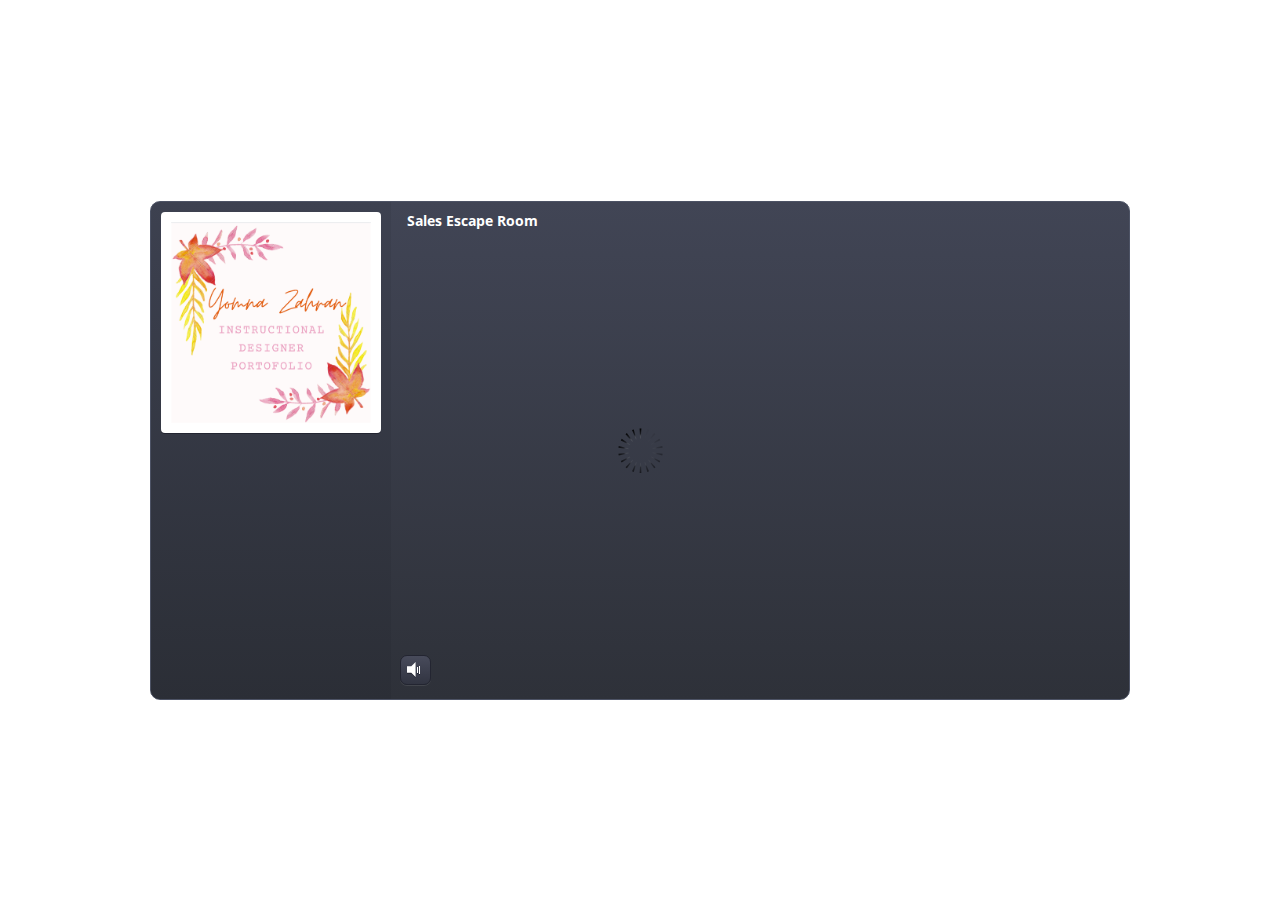
<file: index_lms.html>
<html>
<head>
    <title>Sales Escape Room</title>
    <meta http-equiv="x-ua-compatible" content="IE=edge" />
    <style>
        body {
            background: #ffffff;
            overflow: hidden;
        }

        html, body, table {
            height: 100%;
            width: 100%;
            margin: 0;
            padding: 0;
            border: 0;
        }

        table td {
            vertical-align: middle;
            text-align: center;
        }

        #nosupport {
            background: #f5f5f5;
            margin: 50px 65px;
            border: 1px solid #d5d5d5;
            width: calc(100% - 130px);
            height: calc(100% - 100px);
        }

        p {
            font-family: 'Helvetica Neue', Helvetica, Arial, Verdana, sans-serif;
            font-size: 12pt;
            color: #303030;
        }

        a {
            color: #2D9DDA;
            text-decoration: none !important;
        }

    </style>
    <script>
        var html5Supported = true,
                showWarning = false;

        function displayWarning() {
            if (showWarning) {
                document.getElementById('nosupport').style.visibility = 'visible';
            }
        }

    </script>
    <!--[if lte IE 9]><script>html5Supported = false;</script><![endif]-->

    <script type="text/javascript">
        (function () {
            var settings = {
                runtimeOrder: [{"type":"html5","url":"index_lms_html5.html"},{"type":"flash","url":"index_lms_flash.html"}]
            };

            var detection = {
                agent: navigator.userAgent,

                flashEnabled: function () {
                    var description, version, flashAX,
                            plugin = navigator.plugins["Shockwave Flash"];

                    if (plugin != null) {
                        description = plugin.description.split(" ");
                        version = Number(description[description.length - 2]);

                        return (version >= 10) || isNaN(version);
                    } else {
                        try {
                            flashAX = new ActiveXObject("ShockwaveFlash.ShockwaveFlash.10");
                            return (flashAX != null);
                        } catch (e) {
                        }
                    }

                    return false;
                },

                html5Enabled: function () {
                    return html5Supported;
                },

                ampEnabled: function () {
                    return false;
                },

                isIOS: function () {
                    return (this.agent.indexOf("AppleWebKit/") > -1 && this.agent.indexOf("Mobile/") > -1)
                },

                isAndroid: function () {
                    return (this.agent.indexOf("Android") > -1);
                },

                isIPad: function () {
                    return (this.agent.indexOf("iPad") > -1);
                }
            };

            var router = {

                init: function () {
                    var i,
                            redirected = false,
                            order = settings.runtimeOrder,
                            launchMap = {
                                flash: {
                                    isEnabled: 'flashEnabled',
                                    delim: '?'
                                },
                                html5: {
                                    isEnabled: 'html5Enabled',
                                    delim: '?'
                                },
                                amp: {
                                    isEnabled: 'ampEnabled',
                                    delim: '#'
                                }
                            };

                    for (i = 0; i < order.length; i++) {
                        var launchInfo = launchMap[order[i].type],
                                url = order[i].url;

                        if (detection[launchInfo.isEnabled]()) {
                            this.redirect(url, launchInfo.delim);
                            redirected = true;
                            break;
                        }
                    }

                    if (!redirected) {
                        showWarning = true;
                    }
                },

                getQueryString: function (params) {
                    params = params || [];
                    var i,
                            queryString = document.location.search.substr(1),
                            paramArr = queryString.length > 0 ? queryString.split('&') : [];

                    for (i = 0; i < params.length; i++) {
                        paramArr.push([params[i].name, params[i].value].join('='));
                    }

                    return paramArr.join('&');
                },

                formatUrl: function (url, delim) {
                    delim = delim || '?';

                    var queryString = this.getQueryString();

                    if (queryString != null && queryString.length > 0) {
                        return [url, queryString].join(delim);
                    }

                    return url;
                },

                redirect: function (url, delim) {
                    window.location.replace(this.formatUrl(url, delim));
                }

            };

            router.init();
        })();
    </script>
</head>

<body onload="displayWarning()" style="height: 100%;">
<div id="nosupport" style="visibility: hidden;">
    <table>
        <tr>
            <td>
                <p>
                    <svg xmlns="http://www.w3.org/2000/svg" width="90.2" height="74.9" viewBox="0 0 90 75" version="1.1">
                        <g transform="scale(.1)">
                            <path d="m409 7c54-25 106 20 130 66 106 170 213 340 320 510 17 28 32 63 19 96-14 36-55 51-91 51-224 1-448 0-672 0-35 1-76-3-100-33-26-32-15-77 5-108 107-173 216-344 324-517 16-26 35-53 65-65z"
                                  fill="#4c4c4c"/>
                            <path d="m419 57c26-20 55 4 68 27 109 174 218 348 328 522 9 17 23 35 17 55-11 20-36 18-55 19-224 0-447 0-670 0-20-1-46 1-57-19-5-18 6-34 14-48 109-174 218-348 327-522 9-12 17-25 28-34z"
                                  fill="#f5f5f5"/>
                            <path d="m429 179c25-12 58 8 56 35-1 81-5 161-10 242 2 32-49 39-57 9-7-73-6-146-11-219-1-24-4-56 22-67zM430 539 430 539 430 539c45-24 80 53 32 72-45 24-80-53-32-72z"
                                  fill="#4c4c4c"/>
                        </g>
                    </svg>
                </p>
                <p>This course cannot be played.</p>
                <p><a href="https://ipc.articulate.com/slw/3/en/cannotplay/">Learn More</a></p>

            </td>
        </tr>
    </table>
</div>
</body>

</html>
</file>
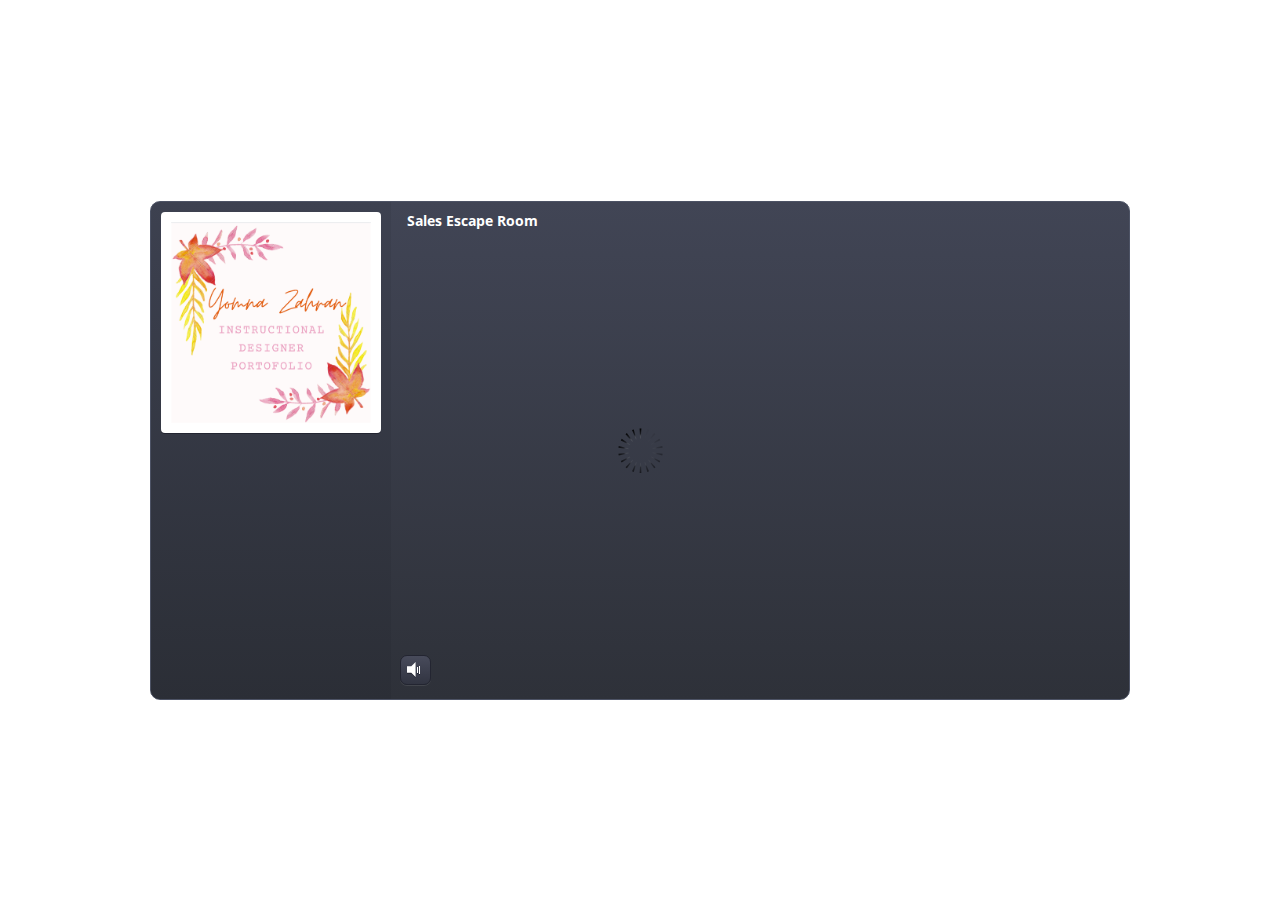
<file: index_lms_html5.html>
<!DOCTYPE html>
<html lang="en-US">
<head>
  <meta charset="utf-8">
  <!-- Created using Storyline 3 - http://www.articulate.com  -->
  <!-- version: 3.11.23355.0 -->
  <title>Sales Escape Room</title>
  <meta http-equiv="x-ua-compatible" content="IE=edge" />
  <meta name="viewport" content="width=device-width, initial-scale=1.0, user-scalable=no, shrink-to-fit=no, minimal-ui" />
  <meta name="apple-mobile-web-app-capable" content="yes" />
  <style>
    html, body { height: 100%; padding: 0; margin: 0 }
    #app { height: 100%; width: 100%; }
  </style>
  <script src="lms/scormdriver.js" charset="utf-8"></script>
  <script>window.THREE = { };</script>
</head>
<body style="background: #FFFFFF" class="cs-HTML theme-classic">
  <!-- 360 -->
  <script>!function(e){function n(e,i){return e.test(i)}function i(e){var i=e||navigator.userAgent,o=i.split("[FBAN");if(void 0!==o[1]&&(i=o[0]),this.apple={phone:n(t,i),ipod:n(d,i),tablet:!n(t,i)&&n(s,i),device:n(t,i)||n(d,i)||n(s,i)},this.amazon={phone:n(h,i),tablet:!n(h,i)&&n(a,i),device:n(h,i)||n(a,i)},this.android={phone:n(h,i)||n(b,i),tablet:!n(h,i)&&!n(b,i)&&(n(a,i)||n(r,i)),device:n(h,i)||n(a,i)||n(b,i)||n(r,i)},this.windows={phone:n(l,i),tablet:n(p,i),device:n(l,i)||n(p,i)},this.other={blackberry:n(f,i),blackberry10:n(u,i),opera:n(c,i),firefox:n(A,i),chrome:n(w,i),device:n(f,i)||n(u,i)||n(c,i)||n(A,i)||n(w,i)},this.seven_inch=n(v,i),this.any=this.apple.device||this.android.device||this.windows.device||this.other.device||this.seven_inch,this.phone=this.apple.phone||this.android.phone||this.windows.phone,this.tablet=this.apple.tablet||this.android.tablet||this.windows.tablet,"undefined"==typeof window)return this}function o(){var e=new i;return e.Class=i,e}var t=/iPhone/i,d=/iPod/i,s=/iPad/i,b=/(?=.*\bAndroid\b)(?=.*\bMobile\b)/i,r=/Android/i,h=/(?=.*\bAndroid\b)(?=.*\bSD4930UR\b)/i,a=/(?=.*\bAndroid\b)(?=.*\b(?:KFOT|KFTT|KFJWI|KFJWA|KFSOWI|KFTHWI|KFTHWA|KFAPWI|KFAPWA|KFARWI|KFASWI|KFSAWI|KFSAWA)\b)/i,l=/IEMobile/i,p=/(?=.*\bWindows\b)(?=.*\bARM\b)/i,f=/BlackBerry/i,u=/BB10/i,c=/Opera Mini/i,w=/(CriOS|Chrome)(?=.*\bMobile\b)/i,A=/(?=.*\bFirefox\b)(?=.*\bMobile\b)/i,v=new RegExp("(?:Nexus 7|BNTV250|Kindle Fire|Silk|GT-P1000)","i");"undefined"!=typeof module&&module.exports&&"undefined"==typeof window?module.exports=i:"undefined"!=typeof module&&module.exports&&"undefined"!=typeof window?module.exports=o():"function"==typeof define&&define.amd?define("isMobile",[],e.isMobile=o()):e.isMobile=o()}(this);
    window.isMobile.apple.tablet = window.isMobile.apple.tablet ||
      (navigator.platform === 'MacIntel' && navigator.maxTouchPoints > 1);
    window.isMobile.apple.device = window.isMobile.apple.device || window.isMobile.apple.tablet;
    window.isMobile.tablet = window.isMobile.tablet || window.isMobile.apple.tablet;
    window.isMobile.any = window.isMobile.any || window.isMobile.apple.tablet;
  </script>

  <div id="focus-sink" aria-hidden="true" tabIndex="-1"></div>

  <div id="preso"></div>
  <script>
    window.DS = {};
    window.globals = {
      DATA_PATH_BASE: '',
      HAS_FRAME: true,
      HAS_SLIDE: true,

      lmsPresent: true,
      tinCanPresent: false,
      cmi5Present: false,
      aoSupport: false,
      scale: 'noscale',
      captureRc: false,
      browserSize: 'optimal',
      bgColor: '#FFFFFF',
      features: '',
      themeName: 'classic',
      preloaderColor: '#FFFFFF',
      suppressAnalytics: false,
      productChannel: 'perpetual',
      publishSource: 'storyline',
      aid: '',
      cid: '8c9c29b7-a95d-44e8-b38a-c445343a9caf',
      playerVersion: '3.11.23355.0',
      maxIosVideoElements: 5,

      
      parseParams: function(qs) {
        if (window.globals.parsedParams != null) {
          return window.globals.parsedParams;
        }
        qs = (qs || window.location.search.substr(1)).split('+').join(' ');
        var params = {},
            tokens,
            re = /[?&]?([^=]+)=([^&]*)/g;

        while (tokens = re.exec(qs)) {
          params[decodeURIComponent(tokens[1]).trim()] =
            decodeURIComponent(tokens[2]).trim();
        }
        window.globals.parsedParams = params;
        return params;
      }

    };

    (function() {

      var classTypes = [ 'desktop', 'mobile', 'phone', 'tablet' ];

      var addDeviceClasses = function(prefix, testObj) {
        var curr, i;
        for (i = 0; i < classTypes.length; i++) {
          curr = classTypes[i];
          if (testObj[curr]) {
            document.body.classList.add(prefix + curr);
          }
        }
      };

      var params = window.globals.parseParams(),
          isDevicePreview = params.devicepreview === '1',
          isPhoneOverride = params.deviceType === 'phone' || (isDevicePreview && params.phone == '1'),
          isTabletOverride = (params.deviceType === 'tablet' || isDevicePreview) && !isPhoneOverride,
          isMobileOverride = isPhoneOverride || isTabletOverride;

      var deviceView = {
        desktop: !window.isMobile.any && !isMobileOverride,
        mobile: window.isMobile.any || isMobileOverride,
        phone: isPhoneOverride || (window.isMobile.phone && !isTabletOverride),
        tablet: isTabletOverride || window.isMobile.tablet
      };

      window.globals.deviceView = deviceView;
      window.isMobile.desktop = !window.isMobile.any;
      window.isMobile.mobile = window.isMobile.any;

      addDeviceClasses('view-', deviceView);

    })();
  </script>
  
  <script src='story_content/user.js' type=text/javascript></script>
  <div class="slide-loader"></div>

  <script type="text/javascript">
    if (window.globals.deviceView.isMobile) { var doc = document, loader = doc.body.querySelector('.slide-loader'); [ 1, 2, 3 ].forEach(function(n) { var d = doc.createElement('div'); d.style.backgroundColor = window.globals.preloaderColor; d.classList.add('mobile-loader-dot'); d.classList.add('dot' + n); loader.appendChild(d); }); }
  </script>

  <div class="mobile-load-title-overlay" style="display: none">
    <div class="mobile-load-title">Sales Escape Room</div>
  </div>

  <div class="mobile-chrome-warning"></div>

  <script>
    
    if (window.autoSpider && window.vInterfaceObject) {
      document.querySelector('.mobile-load-title-overlay').style.display = 'none';
    }
  </script>

  

  <link rel="stylesheet" href="html5/data/css/output.min.css" data-noprefix />
</body>
<script src="html5/lib/scripts/ds-bootstrap.min.js"></script>
</html>
</file>
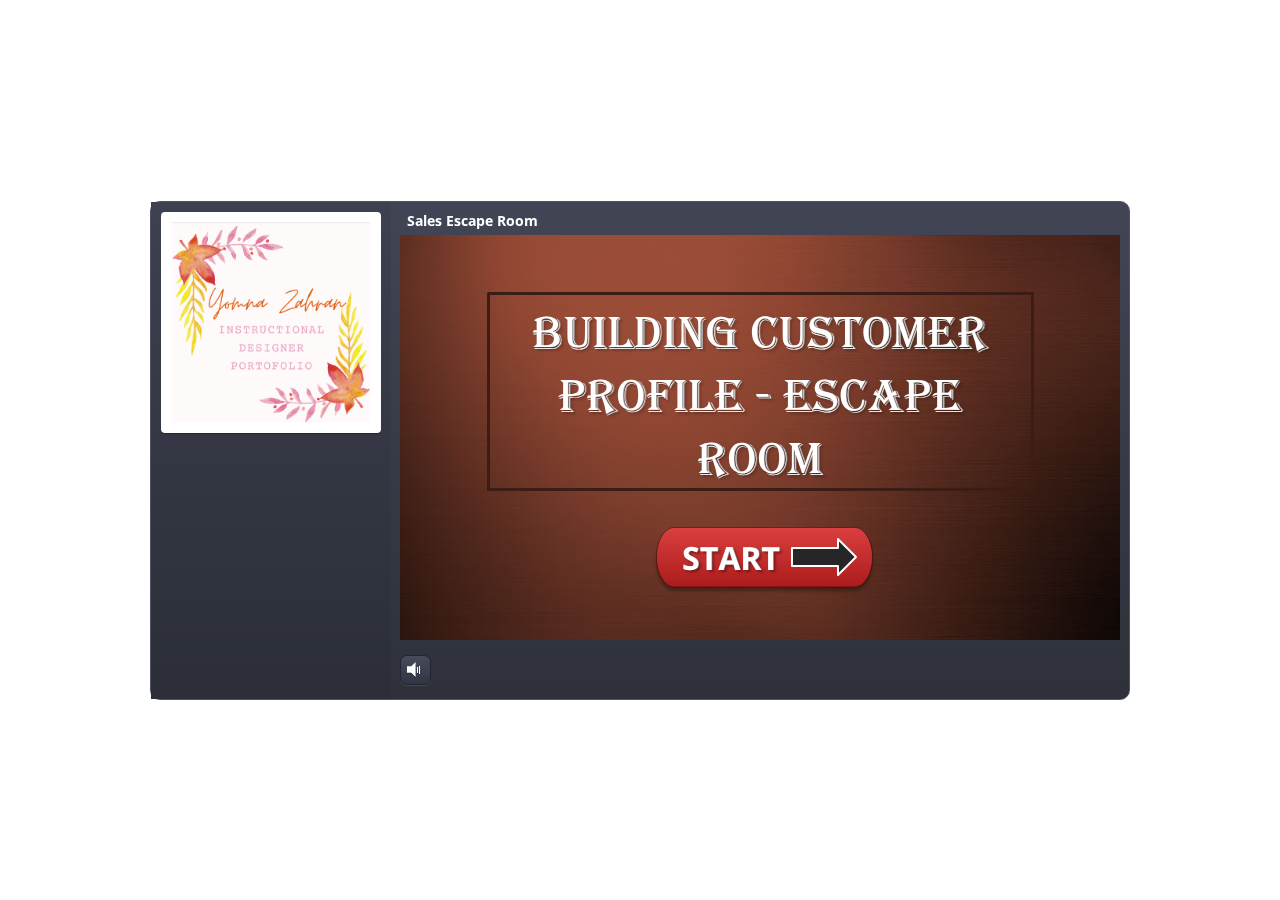
<file: story_html5.html>
<!DOCTYPE html>
<html lang="en-US">
<head>
  <meta charset="utf-8">
  <!-- Created using Storyline 3 - http://www.articulate.com  -->
  <!-- version: 3.11.23355.0 -->
  <title>Sales Escape Room</title>
  <meta http-equiv="x-ua-compatible" content="IE=edge" />
  <meta name="viewport" content="width=device-width, initial-scale=1.0, user-scalable=no, shrink-to-fit=no, minimal-ui" />
  <meta name="apple-mobile-web-app-capable" content="yes" />
  <style>
    html, body { height: 100%; padding: 0; margin: 0 }
    #app { height: 100%; width: 100%; }
  </style>
  
  <script>window.THREE = { };</script>
</head>
<body style="background: #FFFFFF" class="cs-HTML theme-classic">
  <!-- 360 -->
  <script>!function(e){function n(e,i){return e.test(i)}function i(e){var i=e||navigator.userAgent,o=i.split("[FBAN");if(void 0!==o[1]&&(i=o[0]),this.apple={phone:n(t,i),ipod:n(d,i),tablet:!n(t,i)&&n(s,i),device:n(t,i)||n(d,i)||n(s,i)},this.amazon={phone:n(h,i),tablet:!n(h,i)&&n(a,i),device:n(h,i)||n(a,i)},this.android={phone:n(h,i)||n(b,i),tablet:!n(h,i)&&!n(b,i)&&(n(a,i)||n(r,i)),device:n(h,i)||n(a,i)||n(b,i)||n(r,i)},this.windows={phone:n(l,i),tablet:n(p,i),device:n(l,i)||n(p,i)},this.other={blackberry:n(f,i),blackberry10:n(u,i),opera:n(c,i),firefox:n(A,i),chrome:n(w,i),device:n(f,i)||n(u,i)||n(c,i)||n(A,i)||n(w,i)},this.seven_inch=n(v,i),this.any=this.apple.device||this.android.device||this.windows.device||this.other.device||this.seven_inch,this.phone=this.apple.phone||this.android.phone||this.windows.phone,this.tablet=this.apple.tablet||this.android.tablet||this.windows.tablet,"undefined"==typeof window)return this}function o(){var e=new i;return e.Class=i,e}var t=/iPhone/i,d=/iPod/i,s=/iPad/i,b=/(?=.*\bAndroid\b)(?=.*\bMobile\b)/i,r=/Android/i,h=/(?=.*\bAndroid\b)(?=.*\bSD4930UR\b)/i,a=/(?=.*\bAndroid\b)(?=.*\b(?:KFOT|KFTT|KFJWI|KFJWA|KFSOWI|KFTHWI|KFTHWA|KFAPWI|KFAPWA|KFARWI|KFASWI|KFSAWI|KFSAWA)\b)/i,l=/IEMobile/i,p=/(?=.*\bWindows\b)(?=.*\bARM\b)/i,f=/BlackBerry/i,u=/BB10/i,c=/Opera Mini/i,w=/(CriOS|Chrome)(?=.*\bMobile\b)/i,A=/(?=.*\bFirefox\b)(?=.*\bMobile\b)/i,v=new RegExp("(?:Nexus 7|BNTV250|Kindle Fire|Silk|GT-P1000)","i");"undefined"!=typeof module&&module.exports&&"undefined"==typeof window?module.exports=i:"undefined"!=typeof module&&module.exports&&"undefined"!=typeof window?module.exports=o():"function"==typeof define&&define.amd?define("isMobile",[],e.isMobile=o()):e.isMobile=o()}(this);
    window.isMobile.apple.tablet = window.isMobile.apple.tablet ||
      (navigator.platform === 'MacIntel' && navigator.maxTouchPoints > 1);
    window.isMobile.apple.device = window.isMobile.apple.device || window.isMobile.apple.tablet;
    window.isMobile.tablet = window.isMobile.tablet || window.isMobile.apple.tablet;
    window.isMobile.any = window.isMobile.any || window.isMobile.apple.tablet;
  </script>

  <div id="focus-sink" aria-hidden="true" tabIndex="-1"></div>

  <div id="preso"></div>
  <script>
    window.DS = {};
    window.globals = {
      DATA_PATH_BASE: '',
      HAS_FRAME: true,
      HAS_SLIDE: true,

      lmsPresent: false,
      tinCanPresent: false,
      cmi5Present: false,
      aoSupport: false,
      scale: 'noscale',
      captureRc: false,
      browserSize: 'optimal',
      bgColor: '#FFFFFF',
      features: '',
      themeName: 'classic',
      preloaderColor: '#FFFFFF',
      suppressAnalytics: false,
      productChannel: 'perpetual',
      publishSource: 'storyline',
      aid: '',
      cid: '8c9c29b7-a95d-44e8-b38a-c445343a9caf',
      playerVersion: '3.11.23355.0',
      maxIosVideoElements: 5,

      
      parseParams: function(qs) {
        if (window.globals.parsedParams != null) {
          return window.globals.parsedParams;
        }
        qs = (qs || window.location.search.substr(1)).split('+').join(' ');
        var params = {},
            tokens,
            re = /[?&]?([^=]+)=([^&]*)/g;

        while (tokens = re.exec(qs)) {
          params[decodeURIComponent(tokens[1]).trim()] =
            decodeURIComponent(tokens[2]).trim();
        }
        window.globals.parsedParams = params;
        return params;
      }

    };

    (function() {

      var classTypes = [ 'desktop', 'mobile', 'phone', 'tablet' ];

      var addDeviceClasses = function(prefix, testObj) {
        var curr, i;
        for (i = 0; i < classTypes.length; i++) {
          curr = classTypes[i];
          if (testObj[curr]) {
            document.body.classList.add(prefix + curr);
          }
        }
      };

      var params = window.globals.parseParams(),
          isDevicePreview = params.devicepreview === '1',
          isPhoneOverride = params.deviceType === 'phone' || (isDevicePreview && params.phone == '1'),
          isTabletOverride = (params.deviceType === 'tablet' || isDevicePreview) && !isPhoneOverride,
          isMobileOverride = isPhoneOverride || isTabletOverride;

      var deviceView = {
        desktop: !window.isMobile.any && !isMobileOverride,
        mobile: window.isMobile.any || isMobileOverride,
        phone: isPhoneOverride || (window.isMobile.phone && !isTabletOverride),
        tablet: isTabletOverride || window.isMobile.tablet
      };

      window.globals.deviceView = deviceView;
      window.isMobile.desktop = !window.isMobile.any;
      window.isMobile.mobile = window.isMobile.any;

      addDeviceClasses('view-', deviceView);

    })();
  </script>
  
  <script src='story_content/user.js' type=text/javascript></script>
  <div class="slide-loader"></div>

  <script type="text/javascript">
    if (window.globals.deviceView.isMobile) { var doc = document, loader = doc.body.querySelector('.slide-loader'); [ 1, 2, 3 ].forEach(function(n) { var d = doc.createElement('div'); d.style.backgroundColor = window.globals.preloaderColor; d.classList.add('mobile-loader-dot'); d.classList.add('dot' + n); loader.appendChild(d); }); }
  </script>

  <div class="mobile-load-title-overlay" style="display: none">
    <div class="mobile-load-title">Sales Escape Room</div>
  </div>

  <div class="mobile-chrome-warning"></div>

  <script>
    
    if (window.autoSpider && window.vInterfaceObject) {
      document.querySelector('.mobile-load-title-overlay').style.display = 'none';
    }
  </script>

  

  <link rel="stylesheet" href="html5/data/css/output.min.css" data-noprefix />
</body>
<script src="html5/lib/scripts/ds-bootstrap.min.js"></script>
</html>
</file>
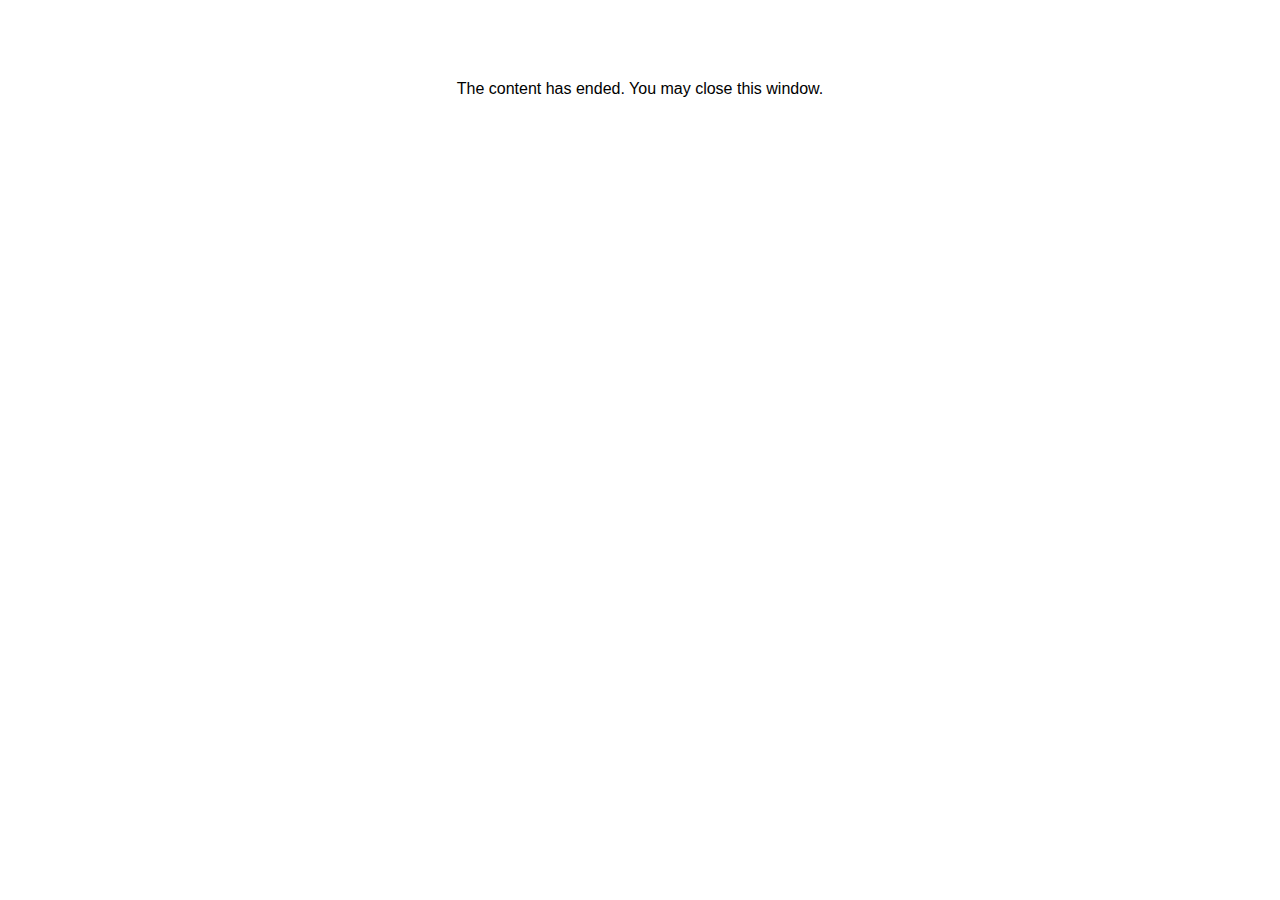
<file: lms/goodbye.html>
<html><body bgcolor="#ffffff">
<center>
<br><br><br><br><font face="Open Sans, articulate, tahoma, arial" size="3" color: "#333333">
The content has ended. You may close this window.
</font>
</center>
</body></html>
</file>
<file: html5/data/css/output.min.css>
@font-face {
  font-family: 'Open SansBold CharsBold39F87CBF';
  src: url('[data-uri]');
  font-style: normal;
  font-weight: normal;
}
@font-face {
  font-family: 'Open Sans Charset1_ 6VrCA04CE42';
  src: url('[data-uri]');
  font-style: normal;
  font-weight: normal;
}
@font-face {
  font-family: 'Algerian Charset1_ 68km95BFAFE7';
  src: url('[data-uri]');
  font-style: normal;
  font-weight: normal;
}
@font-face {
  font-family: 'Open Sans Charset0_v9TY33EDE6F2';
  src: url('[data-uri]');
  font-style: normal;
  font-weight: normal;
}
.cs-npnxnanbnsnfns01000000101 .cs-infopanel  {
  box-shadow: 0 1px 0 rgba(35, 37, 49, 1);
  background: rgba(255, 255, 255, 1);
}
.cs-npnxnanbnsnfns01000000101 .cs-infopanel .cs-link {
  color: rgba(124, 34, 128, 1);
}
.cs-npnxnanbnsnfns01000000101 .cs-infopanel .cs-link:hover {
  color: rgba(0, 0, 238, 1);
}
.cs-npnxnanbnsnfns01000000101 .cs-infopanel .cs-name {
  color: rgba(68, 68, 68, 1);
}
.cs-npnxnanbnsnfns01000000101 .cs-infopanel .cs-title {
  color: rgba(153, 153, 153, 1);
}
.cs-npnxnanbnsnfns01000000101 .cs-infopanelpopup  {
  box-shadow: 0 1px 0 rgba(184, 184, 184, 1);
  background: linear-gradient(180deg, rgba(65, 69, 85, 1) 0%, rgba(46, 49, 57, 1) 100%);
}
.cs-npnxnanbnsnfns01000000101 .cs-infopanelpopup .cs-link {
  color: rgba(255, 255, 255, 1);
}
.cs-npnxnanbnsnfns01000000101 .cs-infopanelpopup .cs-link:hover {
  color: rgba(131, 140, 168, 1);
}
.cs-npnxnanbnsnfns01000000101 .cs-infopanelpopup .cs-name {
  color: rgba(255, 255, 255, 1);
}
.cs-npnxnanbnsnfns01000000101 .cs-infopanelpopup .cs-bio {
  color: rgba(255, 255, 255, 1);
}
.cs-npnxnanbnsnfns01000000101 .cs-timer  {
  color: rgba(255, 255, 255, 1);
}
.cs-npnxnanbnsnfns01000000101 .cs-duration stop:first-child {
  stop-color: rgba(0, 215, 255, 1);
}
.cs-npnxnanbnsnfns01000000101 .cs-duration stop:last-child {
  stop-color: rgba(0, 171, 255, 1);
}
.cs-npnxnanbnsnfns01000000101 .cs-elapsed stop:first-child {
  stop-color: rgba(254, 227, 71, 1);
}
.cs-npnxnanbnsnfns01000000101 .cs-elapsed stop:last-child {
  stop-color: rgba(252, 204, 42, 1);
}
.cs-npnxnanbnsnfns01000000101 .cs-timer .cs-pie .cs-innerstroke {
  stroke: rgba(199, 199, 199, 1);
}
.cs-npnxnanbnsnfns01000000101 .cs-timer .cs-pie .cs-innerborder {
  stroke: rgba(255, 255, 255, 1);
}
.cs-npnxnanbnsnfns01000000101 .cs-window  {
  box-shadow: 0 8px 5px rgba(0, 0, 0, 0.2);
  border-color: rgba(65, 69, 85, 1);
  background: rgba(79, 86, 105, 1);
  color: rgba(255, 255, 255, 1);
}
.cs-npnxnanbnsnfns01000000101 .cs-window .cs-diva {
  border-color: rgba(74, 78, 96, 1);
}
.cs-npnxnanbnsnfns01000000101 .cs-window .cs-divb {
  border-color: rgba(43, 47, 60, 1);
}
.cs-npnxnanbnsnfns01000000101 .cs-editor .cs-editor-slide {
  color: rgba(255, 255, 255, 1);
}
.cs-npnxnanbnsnfns01000000101 .cs-editor .cs-editor-html {
  color: rgba(255, 255, 255, 1);
}
.cs-npnxnanbnsnfns01000000101 .cs-editor .cs-editor-button {
  text-shadow: 0 1px 0 rgba(35, 37, 49, 1);
  color: rgba(255, 255, 255, 1);
  border-color: rgba(35, 37, 49, 1);
  background: linear-gradient(180deg, rgba(72, 75, 91, 1) 0%, rgba(49, 52, 65, 1) 100%);
}
.cs-npnxnanbnsnfns01000000101 .cs-editor .cs-editor-button:hover {
  background: linear-gradient(180deg, rgba(86, 89, 109, 1) 0%, rgba(42, 44, 55, 1) 100%);
}
.cs-npnxnanbnsnfns01000000101 .cs-editor .cs-editor-button:active {
  background: linear-gradient(180deg, rgba(42, 44, 55, 1) 0%, rgba(86, 89, 109, 1) 100%);
}
.cs-npnxnanbnsnfns01000000101 .cs-listitem  {
  color: rgba(255, 255, 255, 1);
  border-color: rgba(55, 59, 71, 1);
}
.cs-npnxnanbnsnfns01000000101 .cs-listitem.cs-viewed {
  color: rgba(131, 140, 168, 1);
}
.cs-npnxnanbnsnfns01000000101 .cs-listitem.cs-selected {
  color: rgba(255, 255, 255, 1);
  background: rgba(103, 110, 139, 1);
}
.cs-npnxnanbnsnfns01000000101 .cs-listitem.cs-selected:hover {
  background: rgba(103, 110, 139, 1);
}
.cs-npnxnanbnsnfns01000000101 .cs-listitem.cs-selected.hover {
  background: rgba(103, 110, 139, 1);
}
.cs-npnxnanbnsnfns01000000101 .cs-listitem.cs-selected:focus {
  background: rgba(103, 110, 139, 1);
}
.cs-npnxnanbnsnfns01000000101 .cs-listitem .cs-icon-carrot {
  fill: rgba(255, 255, 255, 1);
}
.cs-npnxnanbnsnfns01000000101 .cs-listitem .cs-icon-carrot .cs-shadow {
  fill: rgba(35, 37, 49, 1);
}
.cs-npnxnanbnsnfns01000000101 .cs-listitem:hover {
  background: rgba(81, 86, 105, 1);
}
.cs-npnxnanbnsnfns01000000101 .cs-listitem.hover {
  background: rgba(81, 86, 105, 1);
}
.cs-npnxnanbnsnfns01000000101 .cs-listitem:focus {
  background: rgba(81, 86, 105, 1);
}
.cs-npnxnanbnsnfns01000000101 .cs-glossary  {
  color: rgba(255, 255, 255, 1);
}
.cs-npnxnanbnsnfns01000000101 .cs-glossary .cs-scrolling-panel {
  background: rgba(94, 101, 120, 1);
}
.cs-npnxnanbnsnfns01000000101 .cs-glossary .cs-term.cs-selected .cs-choice-list-trigger {
  color: rgba(255, 255, 255, 1);
  background: rgba(103, 110, 139, 1);
}
.cs-npnxnanbnsnfns01000000101 .cs-glossary .cs-term.cs-selected .cs-choice-list-trigger:focus {
  color: rgba(255, 255, 255, 1);
  background: rgba(103, 110, 139, 1);
}
.cs-npnxnanbnsnfns01000000101 .cs-glossary .cs-term:hover .cs-choice-list-trigger {
  background: rgba(81, 86, 105, 1);
}
.cs-npnxnanbnsnfns01000000101 .cs-glossary .cs-term.hover .cs-choice-list-trigger {
  background: rgba(81, 86, 105, 1);
}
.cs-npnxnanbnsnfns01000000101 .cs-glossary .cs-term .cs-choice-list-trigger:focus {
  background: rgba(81, 86, 105, 1);
}
.cs-npnxnanbnsnfns01000000101 .cs-glossary .cs-diva {
  border-color: rgba(64, 70, 86, 1);
}
.cs-npnxnanbnsnfns01000000101 .cs-glossary .cs-divb {
  border-color: rgba(64, 70, 86, 1);
}
.cs-npnxnanbnsnfns01000000101 .cs-glossary .cs-divc {
  border-color: rgba(99, 105, 121, 1);
}
.cs-npnxnanbnsnfns01000000101 .cs-glossary .cs-heading {
  color: rgba(255, 255, 255, 1);
}
.cs-npnxnanbnsnfns01000000101 .cs-resource .cs-separator {
  border-color: rgba(55, 59, 71, 1);
}
.cs-npnxnanbnsnfns01000000101 .cs-outline  {
  color: rgba(255, 255, 255, 1);
}
.cs-npnxnanbnsnfns01000000101 .cs-outline .cs-diva {
  border-color: rgba(47, 50, 60, 1);
}
.cs-npnxnanbnsnfns01000000101 .cs-outline .cs-divb {
  border-color: rgba(82, 86, 102, 1);
}
.cs-npnxnanbnsnfns01000000101 .cs-outline .cs-divc {
  border-color: rgba(47, 50, 60, 1);
}
.cs-npnxnanbnsnfns01000000101 .cs-outline .cs-search-filter:hover {
  color: rgba(131, 140, 168, 1);
}
.cs-npnxnanbnsnfns01000000101 .cs-outline .cs-search-filter.hover {
  color: rgba(131, 140, 168, 1);
}
.cs-npnxnanbnsnfns01000000101 .cs-transcript  {
  color: rgba(255, 255, 255, 1);
}
.cs-npnxnanbnsnfns01000000101 .cs-transcript .cs-div {
  border-color: rgba(55, 59, 71, 1);
}
.cs-npnxnanbnsnfns01000000101 .cs-tabs:not(.topmenu-item) {
  color: rgba(131, 140, 168, 1);
}
.cs-npnxnanbnsnfns01000000101 .cs-tabs .cs-inner-button:not(.topmenu-item) {
  text-shadow: 0 1px 0 rgba(35, 37, 49, 1);
}
.cs-npnxnanbnsnfns01000000101 .cs-tabs:hover:not(.topmenu-item) {
  color: rgba(255, 255, 255, 1);
}
.cs-npnxnanbnsnfns01000000101 .cs-tabs.cs-selected {
  background: rgba(71, 77, 94, 1);
  color: rgba(255, 255, 255, 1);
}
.cs-npnxnanbnsnfns01000000101 .cs-seekcontrol  {
  background: linear-gradient(180deg, rgba(72, 75, 91, 1) 0%, rgba(50, 53, 66, 1) 100%);
  border-color: rgba(35, 37, 49, 1);
}
.cs-npnxnanbnsnfns01000000101 .cs-seekcontrol .cs-button:hover .cs-icon {
  fill: rgba(255, 255, 255, 1);
}
.cs-npnxnanbnsnfns01000000101 .cs-seekcontrol .cs-button.hover .cs-icon {
  fill: rgba(255, 255, 255, 1);
}
.cs-npnxnanbnsnfns01000000101 .cs-seekcontrol .cs-button .cs-icon-shadow {
  fill: rgba(55, 124, 182, 1);
}
.cs-npnxnanbnsnfns01000000101 .cs-seekcontrol .cs-button .cs-icon {
  fill: rgba(255, 255, 255, 1);
}
.cs-npnxnanbnsnfns01000000101 .cs-seekcontrol .cs-seek .cs-fill {
  background: rgba(255, 255, 255, 1);
}
.cs-npnxnanbnsnfns01000000101 .cs-seekcontrol .cs-seek {
  background: rgba(52, 55, 68, 1);
  border-color: rgba(39, 42, 54, 1);
}
.cs-npnxnanbnsnfns01000000101 .cs-searchinput .cs-input {
  color: rgba(45, 45, 45, 1);
  border-color: rgba(67, 71, 88, 1);
  background: rgba(255, 255, 255, 1);
}
.cs-npnxnanbnsnfns01000000101 .cs-searchinput .cs-input:focus {
  color: rgba(45, 45, 45, 1);
  background: rgba(255, 255, 255, 1);
}
.cs-npnxnanbnsnfns01000000101 .cs-searchinput .cs-input:hover {
  box-shadow: inset 0 0 1px 0 rgba(235, 148, 113, 0);
}
.cs-npnxnanbnsnfns01000000101 .cs-searchinput .cs-input.hover {
  box-shadow: inset 0 0 1px 0 rgba(235, 148, 113, 0);
}
.cs-npnxnanbnsnfns01000000101 .cs-searchinput .cs-button .cs-icon {
  fill: rgba(255, 255, 255, 1);
}
.cs-npnxnanbnsnfns01000000101 .cs-searchinput .cs-button:hover {
  fill: linear-gradient(180deg, rgba(72, 75, 91, 1) 0%, rgba(49, 52, 65, 1) 100%);
}
.cs-npnxnanbnsnfns01000000101 .cs-searchinput .cs-button.hover {
  fill: linear-gradient(180deg, rgba(72, 75, 91, 1) 0%, rgba(49, 52, 65, 1) 100%);
}
.cs-npnxnanbnsnfns01000000101 .cs-menu  {
  box-shadow: 0 1px 0 rgba(47, 50, 59, 1);
  background: rgba(71, 77, 94, 1);
}
.cs-npnxnanbnsnfns01000000101 .cs-topmenu-item.active .cs-tab {
  background: rgba(71, 77, 94, 1);
}
.cs-npnxnanbnsnfns01000000101 .cs-logo  {
  box-shadow: 0 1px 0 rgba(35, 37, 49, 1);
  background: rgba(255, 255, 255, 1);
}
.cs-npnxnanbnsnfns01000000101 .cs-checkbox  {
  color: rgba(255, 255, 255, 1);
}
.cs-npnxnanbnsnfns01000000101 .cs-checkbox:hover {
  border-color: rgba(131, 140, 168, 1);
}
.cs-npnxnanbnsnfns01000000101 .cs-checkbox.hover {
  border-color: rgba(131, 140, 168, 1);
}
.cs-npnxnanbnsnfns01000000101 .cs-checkbox .cs-box {
  color: rgba(255, 255, 255, 1);
  border-color: rgba(47, 50, 60, 1);
}
.cs-npnxnanbnsnfns01000000101 .cs-checkbox .cs-box:checked::after {
  color: rgba(43, 196, 0, 1);
}
.cs-npnxnanbnsnfns01000000101 .cs-button  {
  text-shadow: 0 1px 0 rgba(35, 37, 49, 1);
  color: rgba(255, 255, 255, 1);
  border-color: rgba(35, 37, 49, 1);
  background: linear-gradient(180deg, rgba(72, 75, 91, 1) 0%, rgba(49, 52, 65, 1) 100%);
  box-shadow: 0 1px 0 rgba(66, 69, 76, 1);
}
.cs-npnxnanbnsnfns01000000101 .cs-button .cs-icon {
  fill: rgba(255, 255, 255, 1);
}
.cs-npnxnanbnsnfns01000000101 .cs-button .cs-icon-shadow {
  fill: rgba(35, 37, 49, 1);
}
.cs-npnxnanbnsnfns01000000101 .cs-button:hover {
  background: linear-gradient(180deg, rgba(86, 89, 109, 1) 0%, rgba(42, 44, 55, 1) 100%);
}
.cs-npnxnanbnsnfns01000000101 .cs-button.hover {
  background: linear-gradient(180deg, rgba(86, 89, 109, 1) 0%, rgba(42, 44, 55, 1) 100%);
}
.cs-npnxnanbnsnfns01000000101 .cs-button:active {
  background: linear-gradient(180deg, rgba(42, 44, 55, 1) 0%, rgba(86, 89, 109, 1) 100%);
}
.cs-npnxnanbnsnfns01000000101 .cs-button.cs-disabled:hover {
  background: linear-gradient(180deg, rgba(72, 75, 91, 1) 0%, rgba(49, 52, 65, 1) 100%);
}
.cs-npnxnanbnsnfns01000000101 .cs-button.cs-disabled.hover {
  background: linear-gradient(180deg, rgba(72, 75, 91, 1) 0%, rgba(49, 52, 65, 1) 100%);
}
.cs-npnxnanbnsnfns01000000101 .cs-button.cs-disabled:active {
  background: linear-gradient(180deg, rgba(72, 75, 91, 1) 0%, rgba(49, 52, 65, 1) 100%);
}
.cs-npnxnanbnsnfns01000000101 .cs-button.cs-volume:hover {
  background: linear-gradient(180deg, rgba(72, 75, 91, 1) 0%, rgba(49, 52, 65, 1) 100%);
}
.cs-npnxnanbnsnfns01000000101 .cs-button.cs-volume.hover {
  background: linear-gradient(180deg, rgba(72, 75, 91, 1) 0%, rgba(49, 52, 65, 1) 100%);
}
.cs-npnxnanbnsnfns01000000101 .cs-button.cs-volume:active {
  background: linear-gradient(180deg, rgba(72, 75, 91, 1) 0%, rgba(49, 52, 65, 1) 100%);
}
.cs-npnxnanbnsnfns01000000101.cs-base  {
  color: rgba(255, 255, 255, 1);
  border-color: rgba(77, 83, 101, 1);
  background: linear-gradient(180deg, rgba(65, 69, 85, 1) 0%, rgba(46, 49, 57, 1) 100%);
}
.cs-npnxnanbnsnfns01000000101.cs-base .cs-separator .cs-diva {
  background: rgba(43, 47, 60, 1);
}
.cs-npnxnanbnsnfns01000000101.cs-base .cs-separator .cs-divb {
  background: rgba(74, 78, 96, 1);
}
.cs-npnxnanbnsnfns01000000101.cs-base .cs-topmenu-item.active .cs-tab {
  border-color: rgba(43, 47, 60, 1);
}
.cs-npnxnanbnsnfns01000000101.cs-base .cs-topmenu-item.active .cs-panel {
  border-color: rgba(43, 47, 60, 1);
}
.cs-npnxnanbnsnfns01000000101.cs-base .cs-left {
  background: linear-gradient(180deg, rgba(61, 65, 80, 1) 0%, rgba(43, 46, 54, 1) 100%);
}
.cs-npnxnanbnsnfns01000000101.cs-base .cs-area-primary .cs-slide-container {
  background: linear-gradient(180deg, rgba(65, 69, 85, 1) 0%, rgba(46, 49, 57, 1) 100%);
}
.cs-npnxnanbnsnfns01000000101 .cs-volume::-moz-range-thumb {
  border-color: rgba(48, 51, 65, 1);
  box-shadow: inset 0 0 1px 0 rgba(83, 87, 103, 1);
  background: rgba(73, 78, 98, 1);
}
.cs-npnxnanbnsnfns01000000101 .cs-volume::-ms-thumb {
  border-color: rgba(48, 51, 65, 1);
  box-shadow: inset 0 0 1px 0 rgba(83, 87, 103, 1);
  background: rgba(73, 78, 98, 1);
}
.cs-npnxnanbnsnfns01000000101 .cs-volume::-webkit-slider-thumb {
  border-color: rgba(48, 51, 65, 1);
  box-shadow: inset 0 0 1px 0 rgba(83, 87, 103, 1);
  background: rgba(73, 78, 98, 1);
}
.cs-npnxnanbnsnfns01000000101 .cs-volume::-moz-range-track {
  border-color: rgba(86, 92, 114, 1);
  background: rgba(75, 80, 98, 1);
}
.cs-npnxnanbnsnfns01000000101 .cs-volume::-ms-track {
  border-color: rgba(86, 92, 114, 1);
  background: rgba(75, 80, 98, 1);
}
.cs-npnxnanbnsnfns01000000101 .cs-volume::-webkit-slider-runnable-track {
  border-color: rgba(86, 92, 114, 1);
  background: rgba(75, 80, 98, 1);
}
body.show-focus .tab-focus-box {
  border-color: rgba(255, 255, 0, 1);
}
.skipnav {
  border-color: rgba(255, 255, 0, 1);
}
.fn-npnxnanbsnfns01000000101 {
  font-family: 'Open SansD6FFC9F9';
  -webkit-font-variant-ligatures: no-common-ligatures;
  font-variant-ligatures: no-common-ligatures;
}
.fn-pxabnsnfns01000000101 {
  font-family: 'Open SansD6FFC9F9';
  -webkit-font-variant-ligatures: no-common-ligatures;
  font-variant-ligatures: no-common-ligatures;
}
.fn-npxnabnsnfns01000000101 {
  font-family: 'Open SansD6FFC9F9';
  -webkit-font-variant-ligatures: no-common-ligatures;
  font-variant-ligatures: no-common-ligatures;
}
.fn-npnxnanbnsnfns01000000101 {
  font-family: 'Open SansD6FFC9F9';
  -webkit-font-variant-ligatures: no-common-ligatures;
  font-variant-ligatures: no-common-ligatures;
}
.fn-pxabnsnfns01000000100 {
  font-family: 'Open SansD6FFC9F9';
  -webkit-font-variant-ligatures: no-common-ligatures;
  font-variant-ligatures: no-common-ligatures;
}
@font-face {
  font-family: 'Open SansD6FFC9F9';
  src: url('[data-uri]');
  font-style: normal;
  font-weight: bold;
}
@font-face {
  font-family: 'Open SansD6FFC9F9';
  src: url('[data-uri]');
  font-style: normal;
  font-weight: normal;
}
.cs-InvalidPromptSlide .cs-5unbcA11wKl-InvalidPromptSlide-btn0 {
  color: rgba(255, 255, 255, 1);
  border-color: rgba(35, 37, 49, 1);
  background: linear-gradient(180deg, rgba(72, 75, 91, 1) 0%, rgba(49, 52, 65, 1) 100%);
  text-shadow: 0 1px 0 rgba(35, 37, 49, 1);
}
.cs-InvalidPromptSlide .cs-5unbcA11wKl-InvalidPromptSlide-btn0 .cs-html {
  color: rgba(255, 255, 255, 1);
}
.cs-InvalidPromptSlide .cs-5unbcA11wKl-InvalidPromptSlide-btn0 .cs-slide {
  border-color: rgba(255, 255, 255, 1);
}
.cs-InvalidPromptSlide .cs-5unbcA11wKl-InvalidPromptSlide-btn0:hover {
  background: linear-gradient(180deg, rgba(86, 89, 109, 1) 0%, rgba(42, 44, 55, 1) 100%);
}
.cs-InvalidPromptSlide .cs-5unbcA11wKl-InvalidPromptSlide-btn0:active {
  background: linear-gradient(180deg, rgba(42, 44, 55, 1) 0%, rgba(86, 89, 109, 1) 100%);
}
.cs-PrintPromptSlide .cs-5unbcA11wKl-PrintPromptSlide-btn0 {
  color: rgba(255, 255, 255, 1);
  border-color: rgba(35, 37, 49, 1);
  background: linear-gradient(180deg, rgba(72, 75, 91, 1) 0%, rgba(49, 52, 65, 1) 100%);
  text-shadow: 0 1px 0 rgba(35, 37, 49, 1);
}
.cs-PrintPromptSlide .cs-5unbcA11wKl-PrintPromptSlide-btn0 .cs-html {
  color: rgba(255, 255, 255, 1);
}
.cs-PrintPromptSlide .cs-5unbcA11wKl-PrintPromptSlide-btn0 .cs-slide {
  border-color: rgba(255, 255, 255, 1);
}
.cs-PrintPromptSlide .cs-5unbcA11wKl-PrintPromptSlide-btn0:hover {
  background: linear-gradient(180deg, rgba(86, 89, 109, 1) 0%, rgba(42, 44, 55, 1) 100%);
}
.cs-PrintPromptSlide .cs-5unbcA11wKl-PrintPromptSlide-btn0:active {
  background: linear-gradient(180deg, rgba(42, 44, 55, 1) 0%, rgba(86, 89, 109, 1) 100%);
}
.cs-ScrollPromptSlide .cs-5unbcA11wKl-ScrollPromptSlide-btn0 {
  color: rgba(255, 255, 255, 1);
  border-color: rgba(35, 37, 49, 1);
  background: linear-gradient(180deg, rgba(72, 75, 91, 1) 0%, rgba(49, 52, 65, 1) 100%);
  text-shadow: 0 1px 0 rgba(35, 37, 49, 1);
}
.cs-ScrollPromptSlide .cs-5unbcA11wKl-ScrollPromptSlide-btn0 .cs-html {
  color: rgba(255, 255, 255, 1);
}
.cs-ScrollPromptSlide .cs-5unbcA11wKl-ScrollPromptSlide-btn0 .cs-slide {
  border-color: rgba(255, 255, 255, 1);
}
.cs-ScrollPromptSlide .cs-5unbcA11wKl-ScrollPromptSlide-btn0:hover {
  background: linear-gradient(180deg, rgba(86, 89, 109, 1) 0%, rgba(42, 44, 55, 1) 100%);
}
.cs-ScrollPromptSlide .cs-5unbcA11wKl-ScrollPromptSlide-btn0:active {
  background: linear-gradient(180deg, rgba(42, 44, 55, 1) 0%, rgba(86, 89, 109, 1) 100%);
}
.cs-ResumePromptSlide .cs-5unbcA11wKl-ResumePromptSlide-btn0 {
  color: rgba(255, 255, 255, 1);
  border-color: rgba(35, 37, 49, 1);
  background: linear-gradient(180deg, rgba(72, 75, 91, 1) 0%, rgba(49, 52, 65, 1) 100%);
  text-shadow: 0 1px 0 rgba(35, 37, 49, 1);
}
.cs-ResumePromptSlide .cs-5unbcA11wKl-ResumePromptSlide-btn0 .cs-html {
  color: rgba(255, 255, 255, 1);
}
.cs-ResumePromptSlide .cs-5unbcA11wKl-ResumePromptSlide-btn0 .cs-slide {
  border-color: rgba(255, 255, 255, 1);
}
.cs-ResumePromptSlide .cs-5unbcA11wKl-ResumePromptSlide-btn0:hover {
  background: linear-gradient(180deg, rgba(86, 89, 109, 1) 0%, rgba(42, 44, 55, 1) 100%);
}
.cs-ResumePromptSlide .cs-5unbcA11wKl-ResumePromptSlide-btn0:active {
  background: linear-gradient(180deg, rgba(42, 44, 55, 1) 0%, rgba(86, 89, 109, 1) 100%);
}
.cs-ResumePromptSlide .cs-5unbcA11wKl-ResumePromptSlide-btn1 {
  color: rgba(255, 255, 255, 1);
  border-color: rgba(35, 37, 49, 1);
  background: linear-gradient(180deg, rgba(72, 75, 91, 1) 0%, rgba(49, 52, 65, 1) 100%);
  text-shadow: 0 1px 0 rgba(35, 37, 49, 1);
}
.cs-ResumePromptSlide .cs-5unbcA11wKl-ResumePromptSlide-btn1 .cs-html {
  color: rgba(255, 255, 255, 1);
}
.cs-ResumePromptSlide .cs-5unbcA11wKl-ResumePromptSlide-btn1 .cs-slide {
  border-color: rgba(255, 255, 255, 1);
}
.cs-ResumePromptSlide .cs-5unbcA11wKl-ResumePromptSlide-btn1:hover {
  background: linear-gradient(180deg, rgba(86, 89, 109, 1) 0%, rgba(42, 44, 55, 1) 100%);
}
.cs-ResumePromptSlide .cs-5unbcA11wKl-ResumePromptSlide-btn1:active {
  background: linear-gradient(180deg, rgba(42, 44, 55, 1) 0%, rgba(86, 89, 109, 1) 100%);
}
.cs-ExternalInterfaceErrorSlide .cs-buttonOK {
  color: rgba(255, 255, 255, 1);
  border-color: rgba(35, 37, 49, 1);
  background: linear-gradient(180deg, rgba(72, 75, 91, 1) 0%, rgba(49, 52, 65, 1) 100%);
  text-shadow: 0 1px 0 rgba(35, 37, 49, 1);
}
.cs-ExternalInterfaceErrorSlide .cs-buttonOK .cs-html {
  color: rgba(255, 255, 255, 1);
}
.cs-ExternalInterfaceErrorSlide .cs-buttonOK .cs-slide {
  border-color: rgba(255, 255, 255, 1);
}
.cs-ExternalInterfaceErrorSlide .cs-buttonOK:hover {
  background: linear-gradient(180deg, rgba(86, 89, 109, 1) 0%, rgba(42, 44, 55, 1) 100%);
}
.cs-ExternalInterfaceErrorSlide .cs-buttonOK:active {
  background: linear-gradient(180deg, rgba(42, 44, 55, 1) 0%, rgba(86, 89, 109, 1) 100%);
}
</file>
